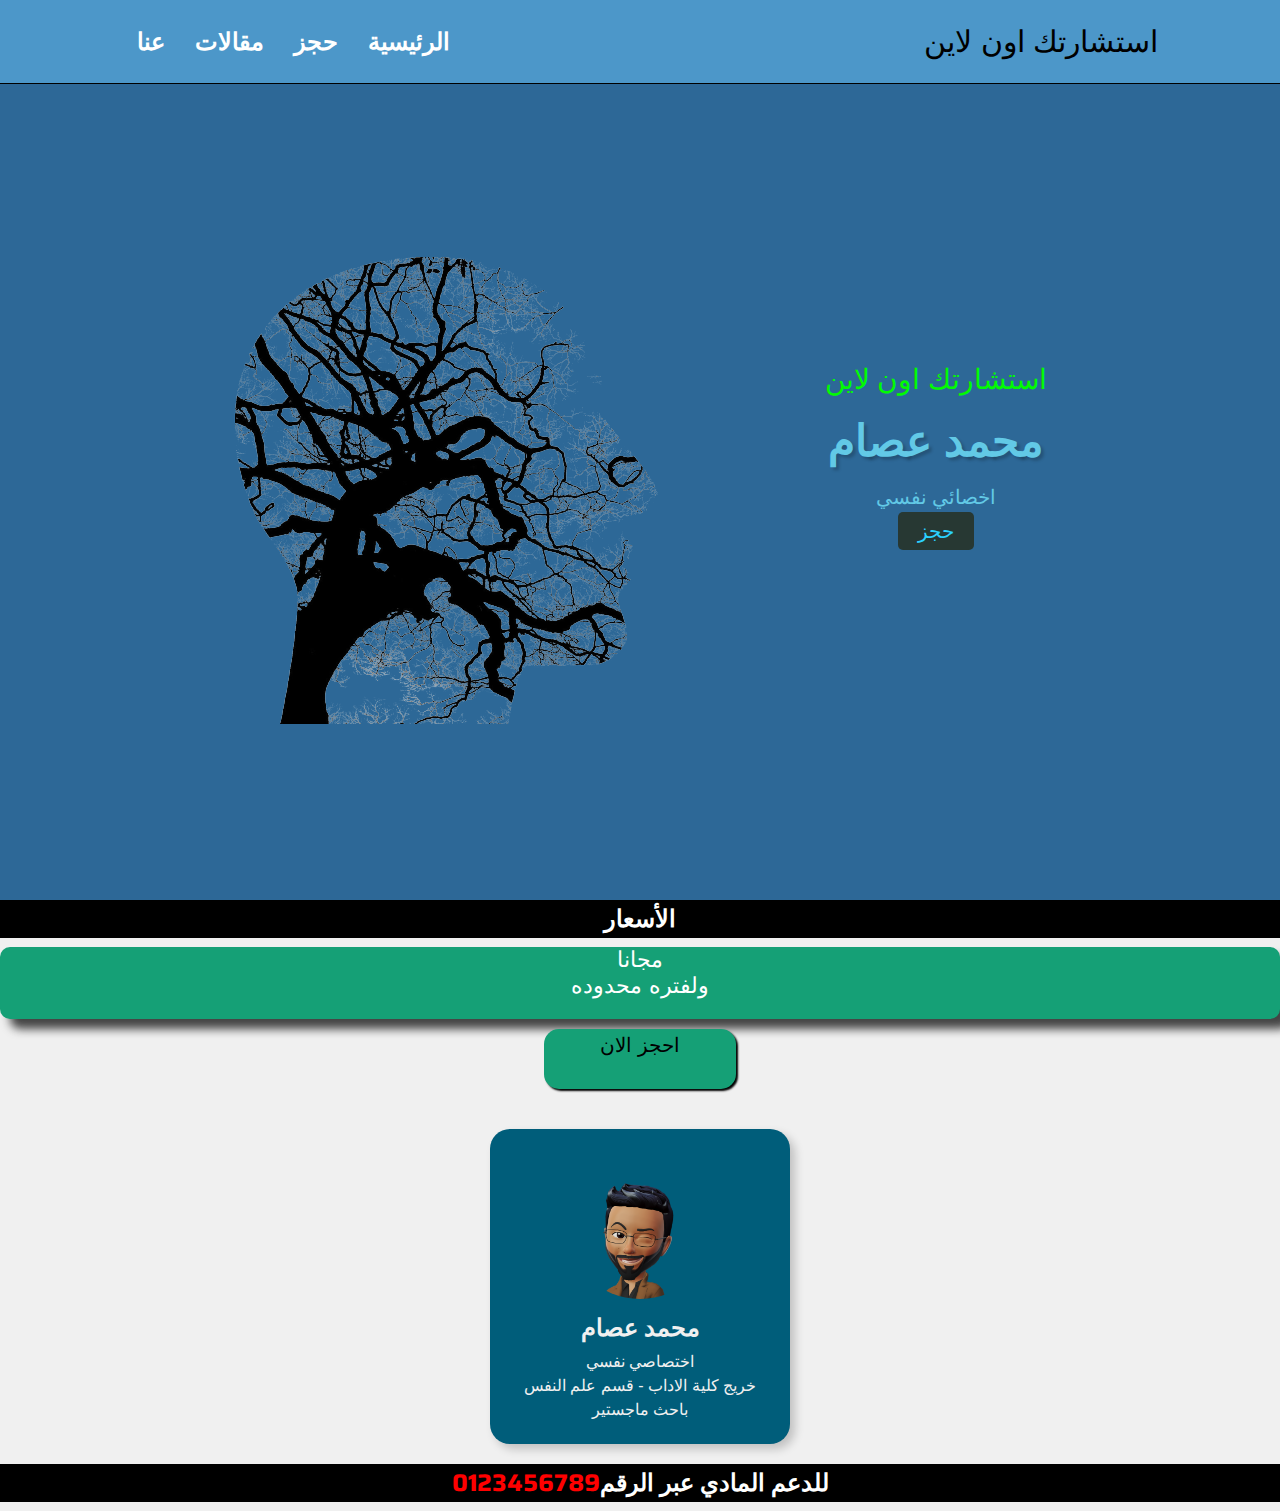
<file: index.html>
<!DOCTYPE html>
<html lang="en">
<head>
    <meta charset="UTF-8">
    <meta name="viewport" content="width=device-width, initial-scale=1.0">
    <link rel="stylesheet" href="main1.css">
    <link rel="shortcut icon" href="yco.icon" type="image/x-icon">
    <title>استشارتك اون لاين</title>
</head>
<body>
    
       
    <header id="home">
        <div class="navbar">
            <nav>
                <a href="#home" id="logo" style="color: black;">استشارتك اون لاين</a>
                <ul>
                    <li><a href="#home">الرئيسية</a></li>
                    <li><a href="Book a consultation/Book a consultation.html">حجز</a></li>
                    <li><a href="index1.html">مقالات</a></li>
                    <li><a href="#skills">عنا</a></li>
                   
                </ul>
            </nav>
        </div>
       
        <div class="header-content">
            <div class="conttent-text">
                <p class="text-primary" style="font-size: 28px; color: #02fa02;">استشارتك اون لاين</P>
                <h1>محمد عصام</h1>
                <p class="title"> اخصائي نفسي</p>
               
            <a href="Book a consultation/Book a consultation.html" class="btn-primary" style="text-decoration: none; 
            color: #2bd1ff; font-size: 20px;">حجز</a>
            </div>
      <img src="img/mental-health-2313430_1280-removebg-preview.png" alt="عش السعادة">
        </div>
    </header>

      
       

    </section>
           
                <div class="pricing">
                    <h2>الأسعار</h2>
                    <section class="o-1">
                    <ul class="li-1">
                      <li >مجانا</li>
                      <li>ولفتره محدوده</li> 
                    </ul>
                
                  <div class="o-3">
                    <a  href="Book a consultation/Book a consultation.html" class="m-2">احجز الان</a>

                </div>
                <div class="card" id="skills">
                    <img src="Assem.png" alt="صورة شخصية دائرية" class="I">
                    <h1>محمد عصام</h1>
                    <p>اختصاصي نفسي</p>
                    <p>خريج كلية الاداب - قسم علم النفس</p>
                    <p>باحث ماجستير</p>
            
                </div>
                <div class="pricing">
                    <h2>للدعم المادي عبر الرقم<span>0123456789</span></h2></div>
                  </div>
                
            
</body>
</html>
</file>
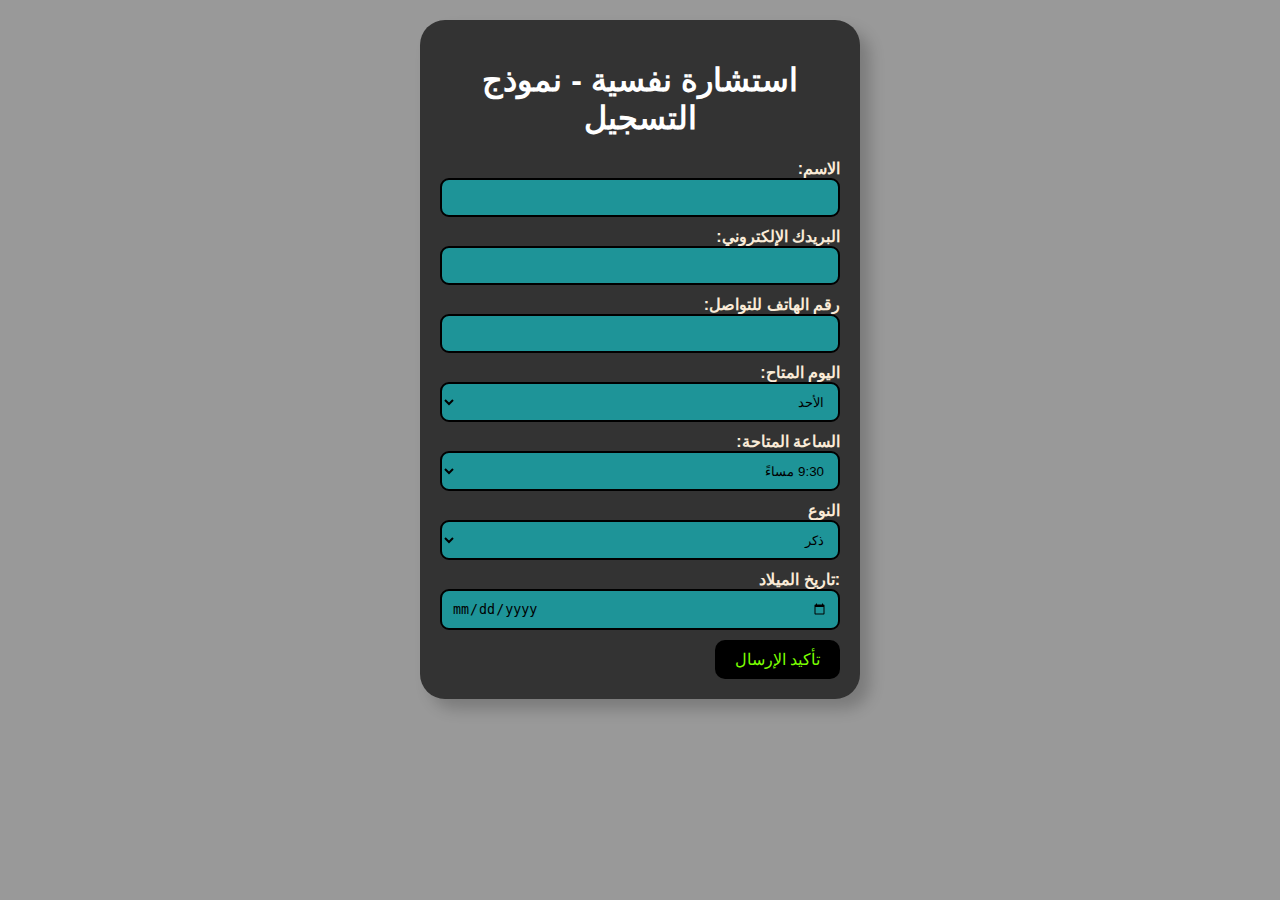
<file: Book a consultation/Book a consultation.html>
<!DOCTYPE html>
<html>
<head>
    <link rel="shortcut icon" href="yco.icon" type="image/x-icon">
    <meta charset="UTF-8">
    <title>نموذج تسجيل استشارة نفسية</title>
    <style>
        body {
            
            background-color: rgb(153, 153, 153);
            font-family: Arial, sans-serif;
            margin: 0;
            padding: 0;
            direction: rtl;
        }
        
        .container {
            color: antiquewhite;
            background-color: #333;
            margin: 20px auto;
            max-width: 400px;
            padding: 20px;
            box-shadow: 10px 10px 15px rgba(0, 0, 0, 0.2);
            border-radius: 25px;
        }
        
        h1 {
            text-align: center;
            color: #ffffff;
        }
        
        label {
  display: inline;
  margin-bottom: 10px;
  font-weight: bold;
}

input[type="radio"] {
  margin-right: 5px;
  transform: scale(1.2); /* زيادة حجم الزر */
}

input[type="radio"]:checked + label {
  color: rgb(33, 221, 33); /* تغيير لون النص عند اختيار الخيار */
}

input[type="radio"]:focus {
  outline: 2px solid rgb(0, 0, 0); /* إضافة إطار تحديد عند التركيز على الخيار */
}
        
        input[type="text"],
        input[type="email"],
        input[type="tel"],
        input[type="file"],
        input[type="date"],
        select {
            background-color: hsla(182, 81%, 44%, 0.671);
            width: 100%;
            padding: 10px;
            border: 2px solid #000000;
            border-radius: 9px;
            box-sizing: border-box;
            margin-bottom: 10px;
            outline: none;
        }
        
        select {
            height: 40px;
        }
        
        input[type="submit"] {
            background-color: #000000;
            color: #7bff00;
            border: none;
            padding: 10px 20px;
            border-radius: 10px;
            cursor: pointer;
            font-size: 16px;
        }
        
        input[type="submit"]:hover {
            background-color: #66ff00;
            color: #000000;
        }
        .col-1 h1{
          align-items: center;
          background-color: rgb(0, 0, 0);
          color: aqua;
        }
        div span{
          align-items: center;
          color: #ffffff;
        }
    </style>
</head>
<body>
    <div class="container">
        <h1>استشارة نفسية - نموذج التسجيل</h1>
        <form action="https://formspree.io/f/xknlyyyd" method="post" method="POST">
            <label for="name">الاسم:</label>
            <input type="text" id="name" name="name" required>
            
            <label for="email">البريدك الإلكتروني:</label>
            <input type="email" id="email" name="email" required>
            
            <label for="phone"> رقم الهاتف للتواصل:</label>
            <input type="tel" id="phone" name="phone" required>
            
           
            <label for="day">اليوم المتاح:</label>
            <select id="day" name="day" required>
                <option value="Sunday">الأحد</option>
                <option value="Thursday">الخميس</option>
            </select>
            
            <label for="time">الساعة المتاحة:</label>
            <select id="time" name="time" required>
                <option value="9:30 مساءً">9:30 مساءً</option>
                <option value="10:00 مساءً">10:00 مساءً</option>
                <option value="10:30 مساءً">10:30 مساءً</option>
                <option value="11:00 مساءً">10:30 مساءً</option>
                
            </select>
            
           
            
            </select>
            <label for="day">النوع</label>
            <select id="day" name="day" required>
                <option value="ذكر">ذكر </option>
                <option value="انثي">انثي</option>
            </select>
            <label for="phone"> :تاريخ الميلاد</label>
            <input type="date" id="تاريخ الميلاد" name="تاريخ الميلاد" required>


            <input type="submit" value="تأكيد الإرسال">
       </form>
       
    </div>

</body>
</html>
</file>
<file: main1.css>
@import url('https://fonts.googleapis.com/css2?family=Poppins:ital,wght@0,400;0,600;0,700;1,700&family=Saira:wght@700&display=swap');
:root{
    --primary-color:#62c9e6;
    --secondary-color:#273833;
    --gray:#5757bb;
    --bg-primary:#2d6897;
    
}
::selection  {
  background-color: orange;
  color: white;
  }
  .btn-primary{
    background-color: var(--secondary-color);
    color: #fff;
    padding: 8px 20px;
    font-size: 14px;
    border-radius: 5px;
    cursor: pointer;
    transition: all 0.3s ease;
   
}
.btn-primary:hover{
    background-color: #15a076;
}


  *{
    padding: 0;
    margin: 0;
    box-sizing: border-box;
  }
  body{
    direction: rtl;
    font-family: 'Poppins', sans-serif;
    z-index: 0;
 }
 
h1 , h2{
    font-family: 'Saira', sans-serif;
}
header{
    background-color: var(--bg-primary);
    height: 100vh;
    
}
header .navbar{
    background-color: #4c97c9;
    border-bottom: 1px solid #000000;
    position: fixed;
    width: 100%;
     z-index: 2;
    
}
header .navbar nav{
    display: flex;
    justify-content: space-between;
    align-items: center;
    max-width: 1100px;
    margin: auto;
    
    padding: 1.5rem 2rem;
    
}
#home #logo{
    color: #ffffff;
    font-size: 30px;
    text-decoration: none;
}
#home .navbar nav ul {
    display: flex;
    justify-content: center;
    align-items: center;
    list-style-type: none;
    font-size: 24px;

}
#home .navbar nav ul a{
    margin: 0 15px;
    color: #ffffff;
    font-weight: 800;
    text-decoration: none;
}

#home .header-content .conttent-text{
    margin-bottom: 5rem;
}
#home .header-content {
    display: grid;
    grid-template-columns: 1.5fr 2fr;
    max-width: 1100px;
    
    margin: auto;
    height: 100%;
    align-items: center;
    padding: 5rem 2rem 0;
}

#home .header-content p span{
    font-weight: 700;
    font-size: 20px;
}
#home .header-content h1{
    font-size: 44px;
    color: var(--primary-color);
    text-shadow: 3px 3px 3px rgb(0, 0, 0,0.2);
    word-spacing: 1px;
    margin-top: 10px;
}
#home .header-content .title{
    font-size: 20px;
    color: var(--primary-color);
    margin: 10px 0;
    font-weight: 500;
}
.li-1{
    background-color: #15a076;
    color: #fff;
    padding-right: 40px;
    list-style-type: none;
    width: 100%;
    border-radius: 10px;
    box-shadow: 10px 10px 10px  #444;
   
    padding: 0 20px 20px 20px;
  
    font-size: 22px;
   
}

.o-1{
    display: grid;
    grid-template-columns:repeat(1,1fr);
    width: 100%;

   
    
    
}

 .pricing h2{
    text-align: center;
    background-color: #000000;
    color: #fff;
    margin-bottom: 9px;
 }
 .o-3{
    display: flex;
    justify-content: center;
    
    height: 10vh;
 }

 
 .m-2{
    width: 15%;
    background-color: #15a076;
    color: #000000;
    display: flex;
    justify-content: center;

    text-align: center;
    border-radius: 15px;
    margin-bottom: 20px;
    margin-top: 10px;
    box-shadow: 2px 2px 2px #000;
    text-decoration: none;
    padding-top:4px;
    font-size: 20px;

 }
 span{
    color: red;
    letter-spacing: 5px;
 }
 .m-2:hover{
    background-color: #000;
    color: #15a076;
    
 }
 body {
    font-family: Arial, sans-serif;
    background-color: #f0f0f0;
    text-align: center;
  }
  
  .card {
    width: 300px;
    background-color: rgb(0, 93, 122);
    color: #f0f0f0;
    margin: 20px auto;
    padding: 20px;
    border-radius: 20px;
    box-shadow: 5px 5px 10px rgba(0, 0, 0, 0.2);
    transition: all 3s ease;
  }
  .card:hover {
    width: 300px;
    background-color: rgb(0, 93, 122);
    margin: 20px auto;
    padding: 20px;
    border-radius: 10px;
    
    transform: rotate3d(0,1,0,360deg);
  }
  
  
  .I {
    border-radius: 50%;
    width: 150px;
    height: 150px;
    margin: 0 auto 10px;
    display: block;
  }
  
  h1 {
    font-size: 24px;
    margin: 0;
  }
  
  p {
    font-size: 16px;
    margin: 5px 0;
  }
  
 @media (max-width:700px) {
    
        body{
            margin-right: 0%;
          }
          #home .navbar nav ul {
            margin-top: 6px;
            padding: 1px;
            font-size: 14px;
        }
            #home #logo {
              
              font-size: 10px;
          }
          .header-content img {
            max-width: 160px;
            margin: auto;}
    
   
    
    .o-3 a{
            width: 100%;
            height: 25px;
            
    }
    #home .navbar nav ul {
        margin-top: 20px;
       }
 }
 @media (max-width:700px) {
    
    body{
        margin-right: 0%;
      }
      #home .navbar ul {
        margin-top: 6px;
        padding: 1px;}
        #home #logo {
          
          font-size: 14px;
      }
      .header-content img {
        max-width: 160px;
        margin: auto;}




}
@media (max-width:290px) {
    
    body{
        margin-right: -10%;
      }
    
      #home .navbar nav ul a{
        margin: 0 10px;
        color: #ffffff;
        font-weight: 800;
        text-decoration: none;
    }
    }
    @media (max-width:230px) {
    
        body{
            margin-right: -22%;
          }
        
          #home .navbar nav ul a{
            margin: 0 10px;
           
        }
       
        }
</file>
